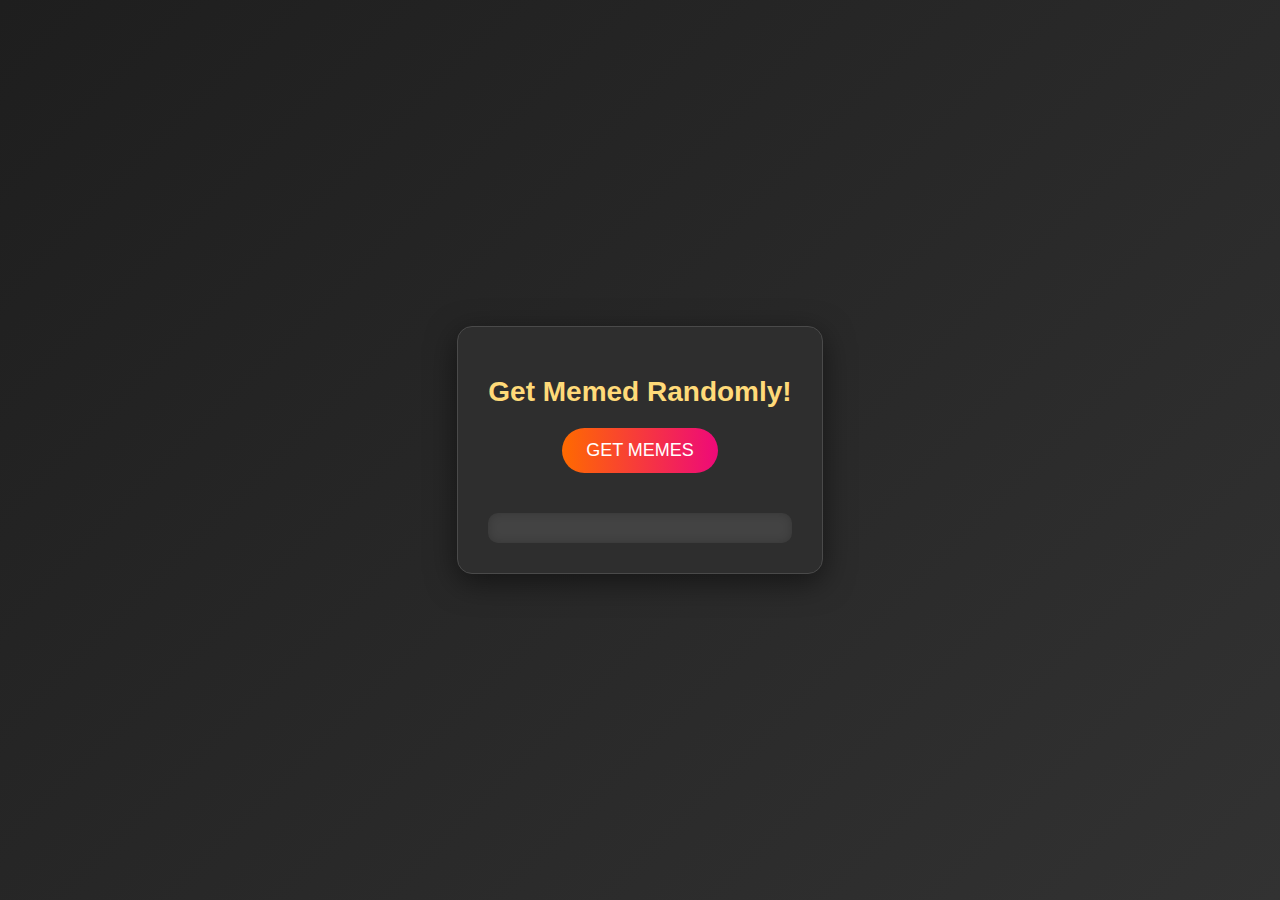
<file: index.html>
<!DOCTYPE html>
<html lang="en">

<head>
    <meta charset="UTF-8">
    <meta name="viewport" content="width=device-width, initial-scale=1.0">
    <title>Meme Fetcher</title>
    <link rel="stylesheet" href="style.css">
    <script>
    async function print() {
        const response = await fetch("https://meme-api.com/gimme/2");
        const json = await response.json();
        
        const title = json.title;
        const imageUrl = json.url;

        const memeHTML = `<h1>${title}</h1><img src="${imageUrl}" alt="Meme Image" class="meme-image" /><br />`;
        document.getElementById("Memes").innerHTML = memeHTML;
    }
    </script>
</head>

<body>
    <div class="container">
        <h1>Get Memed Randomly!</h1>
        <input type="button" value="GET MEMES" onclick="print()">
        <div id="Memes" class="memes-container"></div>
    </div>
</body>

</html>
</file>
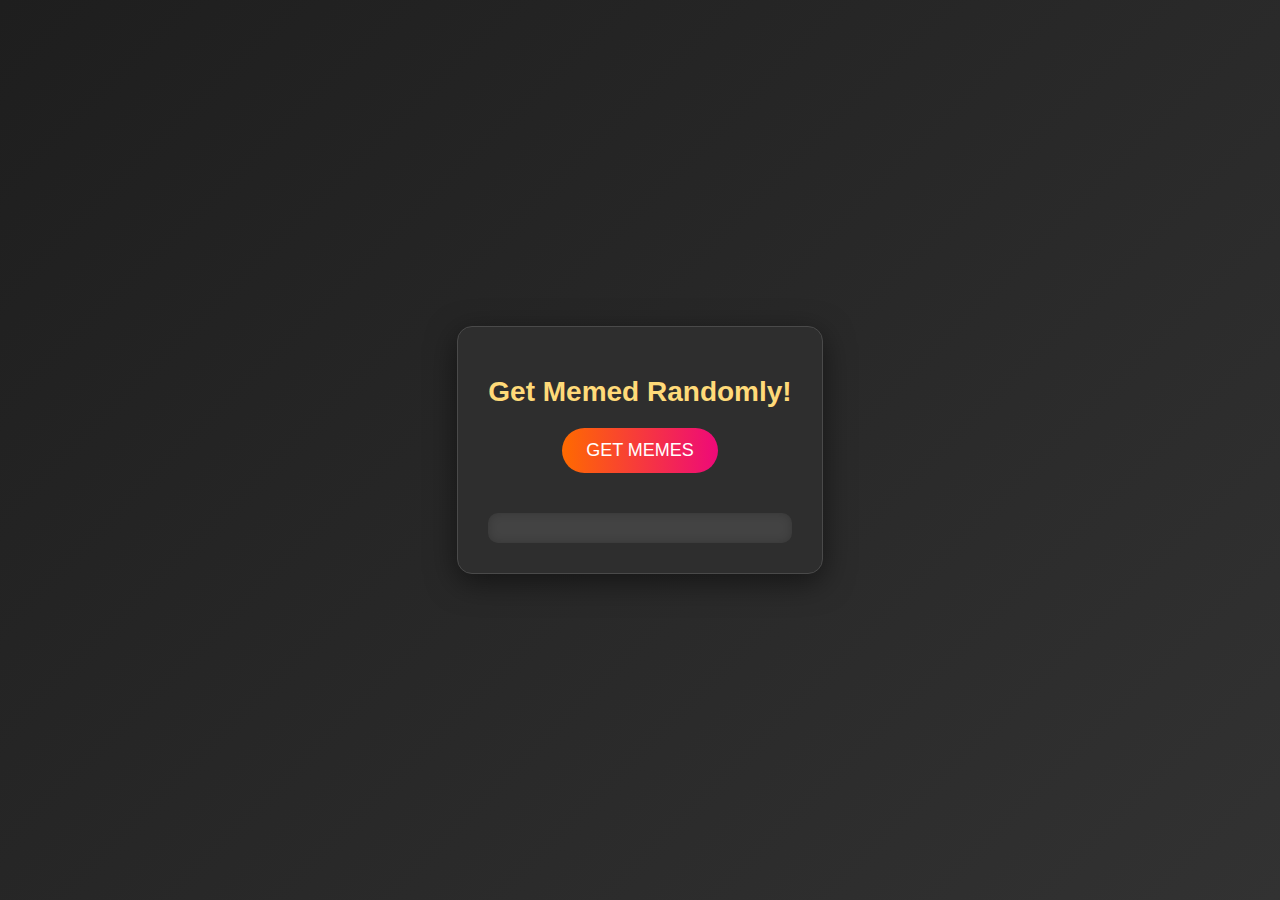
<file: api3.html>
<!DOCTYPE html>
<html lang="en">

<head>
    <meta charset="UTF-8">
    <meta name="viewport" content="width=device-width, initial-scale=1.0">
    <title>Meme Fetcher</title>
    <link rel="stylesheet" href="THEONE.css">
    <script>
    async function print() {
        const response = await fetch("https://meme-api.com/gimme");
        const json = await response.json();
        
        const title = json.title;
        const imageUrl = json.url;

        const memeHTML = `<h1>${title}</h1><img src="${imageUrl}" alt="Meme Image" class="meme-image" /><br />`;
        document.getElementById("Memes").innerHTML = memeHTML;
    }
    </script>
</head>

<body>
    <div class="container">
        <h1>Get Memed Randomly!</h1>
        <input type="button" value="GET MEMES" onclick="print()">
        <div id="Memes" class="memes-container"></div>
    </div>
</body>

</html>
</file>
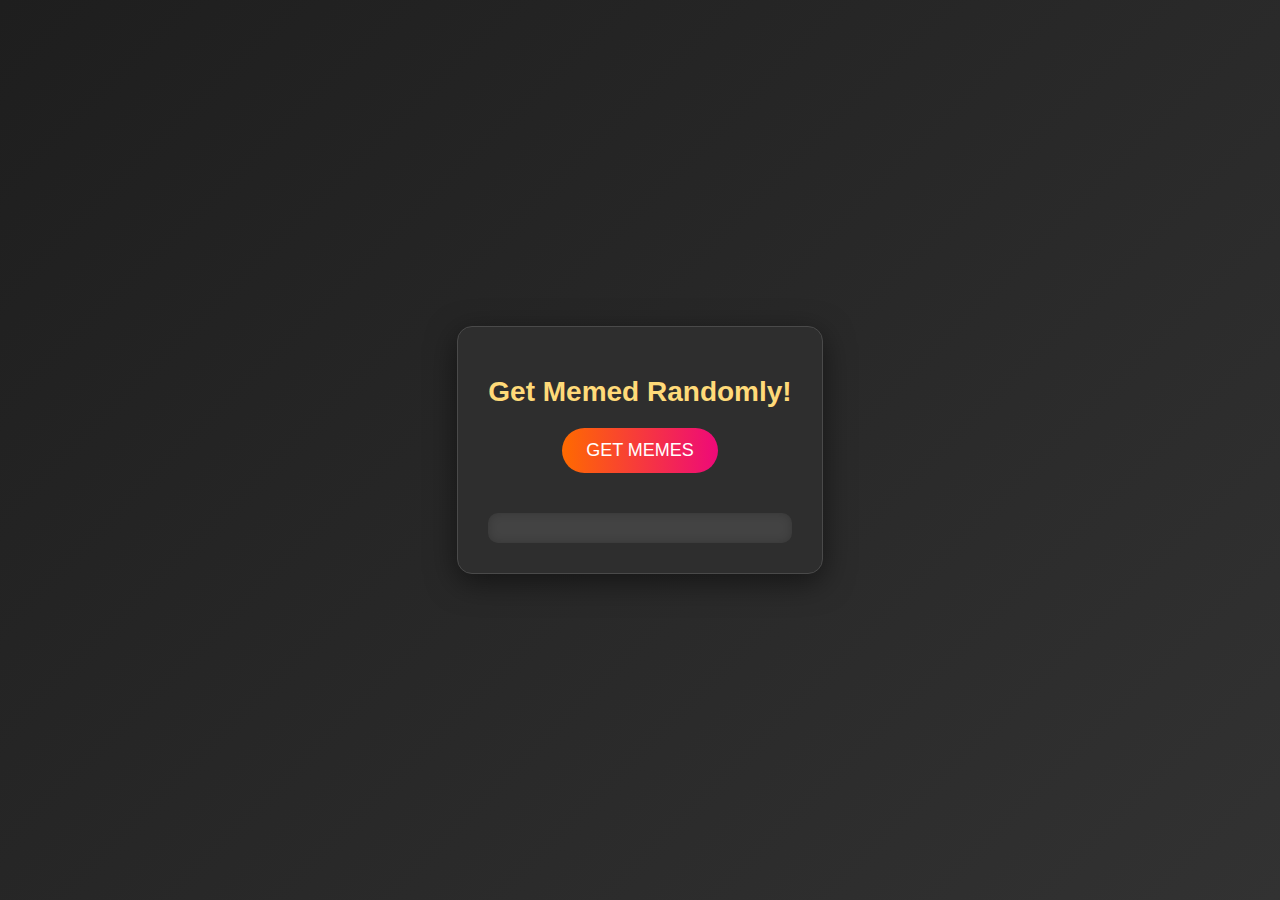
<file: main.html>
<!DOCTYPE html>
<html lang="en">

<head>
    <meta charset="UTF-8">
    <meta name="viewport" content="width=device-width, initial-scale=1.0">
    <title>Meme Fetcher</title>
    <link rel="stylesheet" href="main.css">
    <script>
    async function print() {
        const response = await fetch("https://meme-api.com/gimme");
        const json = await response.json();
        
        const title = json.title;
        const imageUrl = json.url;

        const memeHTML = `<h1>${title}</h1><img src="${imageUrl}" alt="Meme Image" class="meme-image" /><br />`;
        document.getElementById("Memes").innerHTML = memeHTML;
    }
    </script>
</head>

<body>
    <div class="container">
        <h1>Get Memed Randomly!</h1>
        <input type="button" value="GET MEMES" onclick="print()">
        <div id="Memes" class="memes-container"></div>
    </div>
</body>

</html>
</file>
<file: style.css>
body {
    font-family: 'Segoe UI', Tahoma, Geneva, Verdana, sans-serif;
    background: linear-gradient(135deg, #1e1e1e, #323232);
    margin: 0;
    padding: 0;
    display: flex;
    justify-content: center;
    align-items: center;
    height: 100vh;
    color: #fff;
}

.container {
    background: #2e2e2e;
    padding: 30px;
    border-radius: 15px;
    box-shadow: 0 8px 30px rgba(0, 0, 0, 0.5);
    max-width: 600px;
    text-align: center;
    border: 1px solid #4a4a4a;
    transition: transform 0.3s ease;
}

.container:hover {
    transform: translateY(-5px);
}

h1 {
    color: #ffda79;
    font-size: 28px;
    margin-bottom: 20px;
}

input[type="button"] {
    background: linear-gradient(90deg, #ff6a00, #ee0979);
    color: white;
    border: none;
    padding: 12px 24px;
    cursor: pointer;
    border-radius: 25px;
    font-size: 18px;
    margin-bottom: 20px;
    transition: background 0.3s ease, transform 0.2s;
}

input[type="button"]:hover {
    background: linear-gradient(90deg, #ee0979, #ff6a00);
    transform: translateY(-3px);
}

.memes-container {
    margin-top: 20px;
    background: rgba(255, 255, 255, 0.1);
    padding: 15px;
    border-radius: 10px;
    box-shadow: inset 0 0 10px rgba(0, 0, 0, 0.2);
}

.meme-image {
    max-width: 100%;
    height: auto;
    border-radius: 10px;
    box-shadow: 0 4px 10px rgba(0, 0, 0, 0.3);
    margin-top: 10px;
    border: 3px solid #ffda79;
    transition: transform 0.3s ease;
}

.meme-image:hover {
    transform: scale(1.05);
}
</file>
<file: THEONE.css>
body {
    font-family: 'Segoe UI', Tahoma, Geneva, Verdana, sans-serif;
    background: linear-gradient(135deg, #1e1e1e, #323232);
    margin: 0;
    padding: 0;
    display: flex;
    justify-content: center;
    align-items: center;
    height: 100vh;
    color: #fff;
}

.container {
    background: #2e2e2e;
    padding: 30px;
    border-radius: 15px;
    box-shadow: 0 8px 30px rgba(0, 0, 0, 0.5);
    max-width: 600px;
    text-align: center;
    border: 1px solid #4a4a4a;
    transition: transform 0.3s ease;
}

.container:hover {
    transform: translateY(-5px);
}

h1 {
    color: #ffda79;
    font-size: 28px;
    margin-bottom: 20px;
}

input[type="button"] {
    background: linear-gradient(90deg, #ff6a00, #ee0979);
    color: white;
    border: none;
    padding: 12px 24px;
    cursor: pointer;
    border-radius: 25px;
    font-size: 18px;
    margin-bottom: 20px;
    transition: background 0.3s ease, transform 0.2s;
}

input[type="button"]:hover {
    background: linear-gradient(90deg, #ee0979, #ff6a00);
    transform: translateY(-3px);
}

.memes-container {
    margin-top: 20px;
    background: rgba(255, 255, 255, 0.1);
    padding: 15px;
    border-radius: 10px;
    box-shadow: inset 0 0 10px rgba(0, 0, 0, 0.2);
}

.meme-image {
    max-width: 100%;
    height: auto;
    border-radius: 10px;
    box-shadow: 0 4px 10px rgba(0, 0, 0, 0.3);
    margin-top: 10px;
    border: 3px solid #ffda79;
    transition: transform 0.3s ease;
}

.meme-image:hover {
    transform: scale(1.05);
}
</file>
<file: main.css>
body {
    font-family: 'Segoe UI', Tahoma, Geneva, Verdana, sans-serif;
    background: linear-gradient(135deg, #1e1e1e, #323232);
    margin: 0;
    padding: 0;
    display: flex;
    justify-content: center;
    align-items: center;
    height: 100vh;
    color: #fff;
}

.container {
    background: #2e2e2e;
    padding: 30px;
    border-radius: 15px;
    box-shadow: 0 8px 30px rgba(0, 0, 0, 0.5);
    max-width: 600px;
    text-align: center;
    border: 1px solid #4a4a4a;
    transition: transform 0.3s ease;
}

.container:hover {
    transform: translateY(-5px);
}

h1 {
    color: #ffda79;
    font-size: 28px;
    margin-bottom: 20px;
}

input[type="button"] {
    background: linear-gradient(90deg, #ff6a00, #ee0979);
    color: white;
    border: none;
    padding: 12px 24px;
    cursor: pointer;
    border-radius: 25px;
    font-size: 18px;
    margin-bottom: 20px;
    transition: background 0.3s ease, transform 0.2s;
}

input[type="button"]:hover {
    background: linear-gradient(90deg, #ee0979, #ff6a00);
    transform: translateY(-3px);
}

.memes-container {
    margin-top: 20px;
    background: rgba(255, 255, 255, 0.1);
    padding: 15px;
    border-radius: 10px;
    box-shadow: inset 0 0 10px rgba(0, 0, 0, 0.2);
}

.meme-image {
    max-width: 100%;
    height: auto;
    border-radius: 10px;
    box-shadow: 0 4px 10px rgba(0, 0, 0, 0.3);
    margin-top: 10px;
    border: 3px solid #ffda79;
    transition: transform 0.3s ease;
}

.meme-image:hover {
    transform: scale(1.05);
}
</file>
